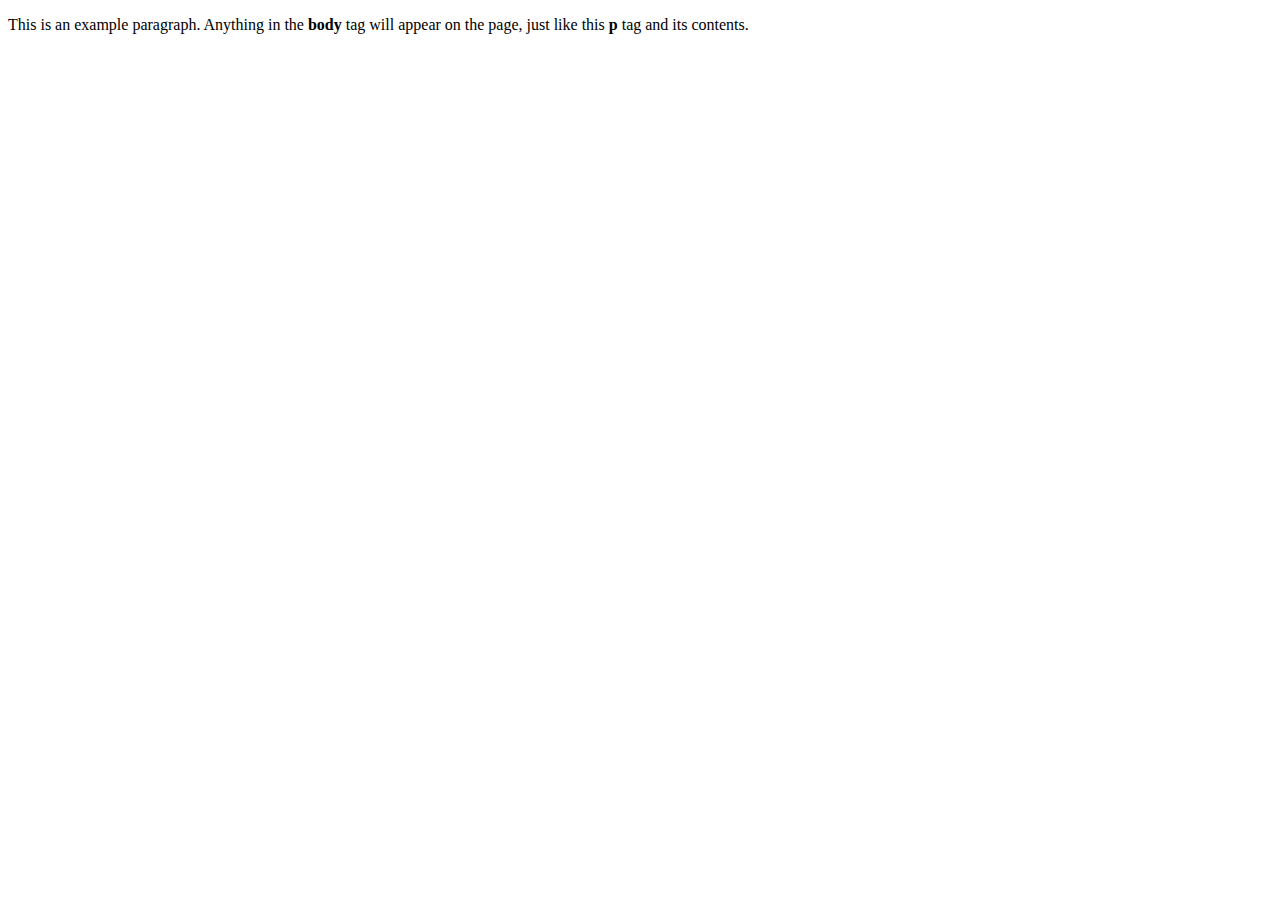
<file: index.html>
<!doctype html>
<html>
  <head>
    <title>This is the title of the webpage!</title>
  </head>
  <body>
    <p>This is an example paragraph. Anything in the <strong>body</strong> tag will appear on the page, just like this <strong>p</strong> tag and its contents.</p>
  </body>
</html>
</file>
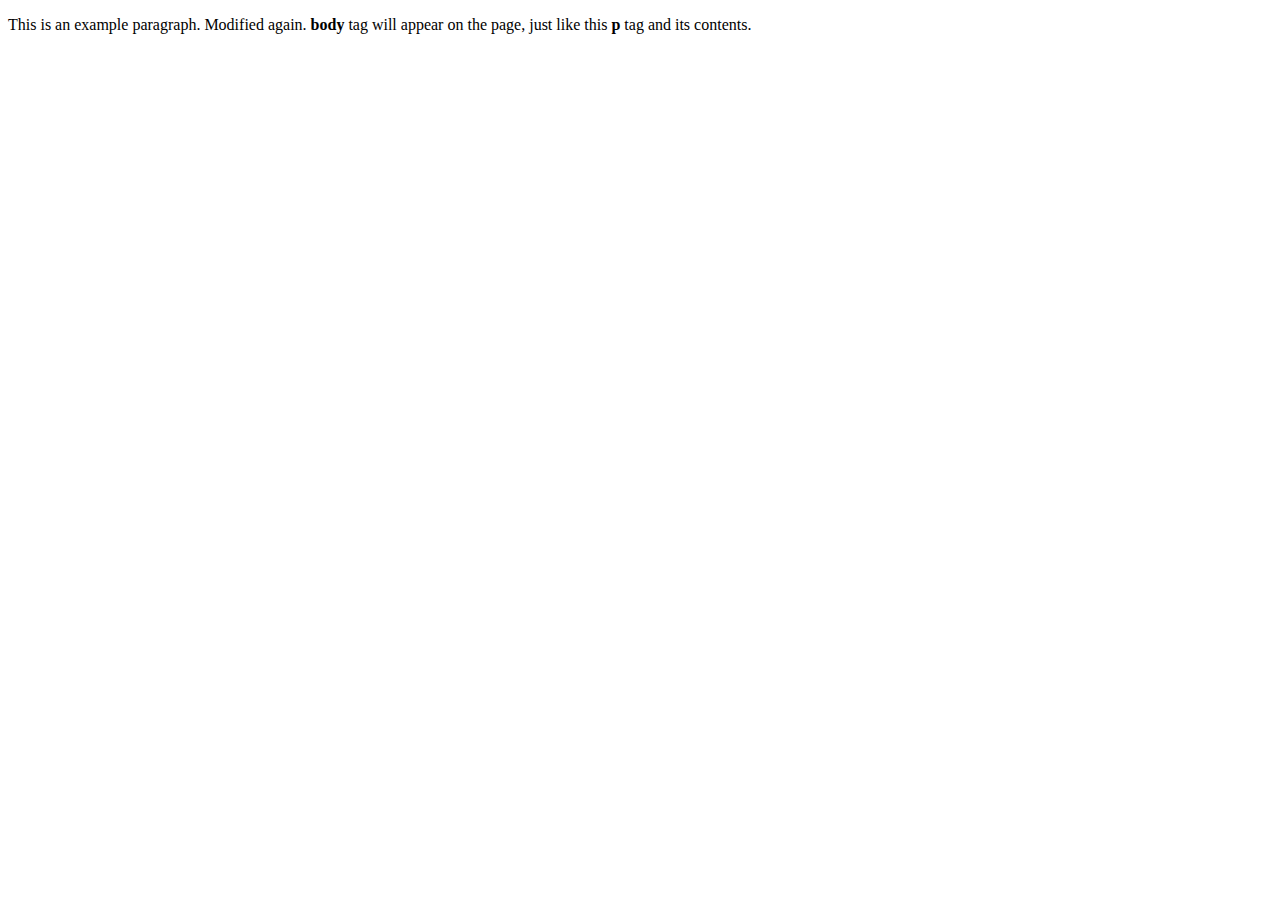
<file: index2.html>
<!doctype html>
<html>
  <head>
    <title>This is the title of the Webpage!</title>
  </head>
  <body>
    <p>This is an example paragraph. Modified again. <strong>body</strong> tag will appear on the page, just like this <strong>p</strong> tag and its contents.</p>
  </body>
</html>
</file>
